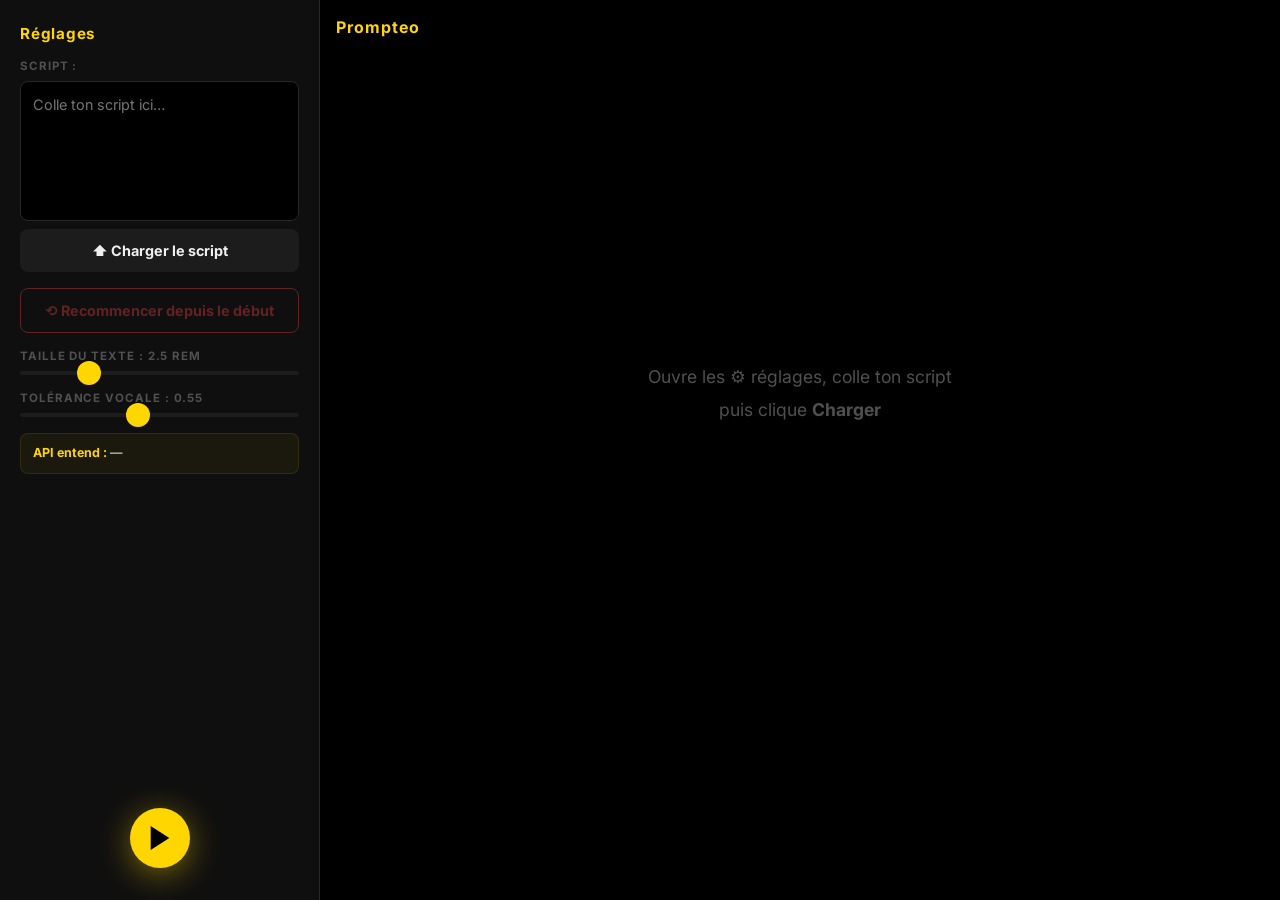
<file: index.html>
<!DOCTYPE html>
<html lang="fr">
<head>
  <meta charset="UTF-8">
  <meta name="viewport" content="width=device-width, initial-scale=1.0, viewport-fit=cover">
  <meta name="apple-mobile-web-app-capable" content="yes">
  <meta name="apple-mobile-web-app-status-bar-style" content="black">
  <meta name="theme-color" content="#000000">
  <meta name="description" content="Prompteo — Prompteur à reconnaissance vocale pour tournage vidéo.">
  <title>Prompteo</title>
  <link rel="preconnect" href="https://fonts.googleapis.com">
  <link rel="preconnect" href="https://fonts.gstatic.com" crossorigin>
  <link href="https://fonts.googleapis.com/css2?family=Inter:wght@400;600;700&display=swap" rel="stylesheet">
  <link rel="stylesheet" href="style.css">
</head>
<body>

  <!-- ─── Barre du haut ─── -->
  <header id="top-bar">
    <span class="logo">Prompteo</span>
    <div class="top-actions">
      <div id="mic-dot-top" class="mic-dot-top" title="Micro actif"></div>
      <button id="btn-settings" class="btn-icon-round" aria-label="Réglages">
        <svg width="20" height="20" viewBox="0 0 24 24" fill="none" stroke="currentColor" stroke-width="2" stroke-linecap="round" stroke-linejoin="round">
          <circle cx="12" cy="12" r="3"/>
          <path d="M19.4 15a1.65 1.65 0 0 0 .33 1.82l.06.06a2 2 0 0 1-2.83 2.83l-.06-.06a1.65 1.65 0 0 0-1.82-.33 1.65 1.65 0 0 0-1 1.51V21a2 2 0 0 1-4 0v-.09A1.65 1.65 0 0 0 9 19.4a1.65 1.65 0 0 0-1.82.33l-.06.06a2 2 0 0 1-2.83-2.83l.06-.06A1.65 1.65 0 0 0 4.68 15a1.65 1.65 0 0 0-1.51-1H3a2 2 0 0 1 0-4h.09A1.65 1.65 0 0 0 4.6 9a1.65 1.65 0 0 0-.33-1.82l-.06-.06a2 2 0 0 1 2.83-2.83l.06.06A1.65 1.65 0 0 0 9 4.68a1.65 1.65 0 0 0 1-1.51V3a2 2 0 0 1 4 0v.09a1.65 1.65 0 0 0 1 1.51 1.65 1.65 0 0 0 1.82-.33l.06-.06a2 2 0 0 1 2.83 2.83l-.06.06A1.65 1.65 0 0 0 19.4 9a1.65 1.65 0 0 0 1.51 1H21a2 2 0 0 1 0 4h-.09a1.65 1.65 0 0 0-1.51 1z"/>
        </svg>
      </button>
    </div>
  </header>

  <!-- ─── Zone du prompteur ─── -->
  <main id="teleprompter">
    <div id="prompt-text" class="prompt-text">
      <p class="placeholder-msg">Ouvre les ⚙️ réglages, colle ton script<br>puis clique <strong>Charger</strong></p>
    </div>
  </main>

  <!-- ─── Bouton START flottant ─── -->
  <button id="btn-fab" class="btn-fab" aria-label="Démarrer">
    <svg id="fab-icon-play" width="32" height="32" viewBox="0 0 24 24" fill="currentColor">
      <polygon points="5 3 19 12 5 21 5 3"/>
    </svg>
    <svg id="fab-icon-stop" width="32" height="32" viewBox="0 0 24 24" fill="currentColor" style="display:none">
      <rect x="6" y="6" width="12" height="12" rx="2"/>
    </svg>
  </button>

  <!-- ─── Overlay (fond sombre quand drawer ouvert) ─── -->
  <div id="drawer-overlay" class="drawer-overlay"></div>

  <!-- ─── Drawer (bottom sheet sur mobile, sidebar sur desktop) ─── -->
  <aside id="drawer" class="drawer" aria-label="Panneau de réglages">

    <div class="drawer-handle-zone" id="drawer-handle">
      <div class="drawer-handle"></div>
    </div>

    <div class="drawer-content">
      <h2 class="drawer-title">Réglages</h2>

      <div class="form-group">
        <label for="script-input" class="label">Script :</label>
        <textarea id="script-input" class="textarea" rows="6" placeholder="Colle ton script ici…"></textarea>
        <button id="btn-load" class="btn btn-full btn-secondary">⬆ Charger le script</button>
      </div>

      <div class="form-group">
        <button id="btn-reset" class="btn btn-full btn-danger" disabled>⟲ Recommencer depuis le début</button>
      </div>

      <div class="slider-group">
        <label for="font-slider" class="label">Taille du texte : <span id="font-size-value">2.5</span> rem</label>
        <input type="range" id="font-slider" min="1.5" max="6" step="0.25" value="2.5">
      </div>

      <div class="slider-group">
        <label for="tolerance-slider" class="label">Tolérance vocale : <span id="tolerance-value">0.55</span></label>
        <input type="range" id="tolerance-slider" min="0.3" max="0.9" step="0.05" value="0.55">
      </div>

      <div class="debug-bar">
        <span class="debug-label">API entend : </span>
        <span id="debug-heard" class="debug-text">—</span>
      </div>
    </div>
  </aside>

  <script src="app.js"></script>
</body>
</html>
</file>
<file: style.css>
/* ═══════════════════════════════════════════════════
   Prompteo — CSS Mobile-First
   ═══════════════════════════════════════════════════ */

*, *::before, *::after { box-sizing: border-box; margin: 0; padding: 0; }

:root {
  --bg:           #000000;
  --surface:      #0f0f0f;
  --surface2:     #1c1c1c;
  --border:       #282828;
  --text:         #efefef;
  --text-dim:     #505050;
  --accent:       #ffd600;
  --danger:       #ff4444;
  --radius:       12px;
  --radius-sm:    8px;
  --font-size:    2.5rem;
  --top-bar-h:    54px;
  --fab-size:     72px;
  --safe-bottom:  env(safe-area-inset-bottom, 0px);
  /* Desktop sidebar */
  --panel-w:      320px;
}

html { scroll-behavior: smooth; }

body {
  font-family: 'Inter', system-ui, sans-serif;
  background: var(--bg);
  color: var(--text);
  min-height: 100vh;
  min-height: 100dvh;
  overflow-x: hidden;
}

/* ══════════════════════════════
   TOP BAR
══════════════════════════════ */
#top-bar {
  position: fixed;
  top: 0; left: 0; right: 0;
  height: var(--top-bar-h);
  padding: 0 16px;
  display: flex;
  align-items: center;
  justify-content: space-between;
  z-index: 40;
  background: linear-gradient(to bottom, rgba(0,0,0,.95) 60%, transparent);
}

.logo {
  font-size: 1rem;
  font-weight: 700;
  letter-spacing: .06em;
  color: var(--accent);
}

.top-actions {
  display: flex;
  align-items: center;
  gap: 12px;
}

.mic-dot-top {
  width: 10px; height: 10px;
  border-radius: 50%;
  background: var(--danger);
  opacity: 0;
  transition: opacity .3s;
}
.mic-dot-top.active {
  opacity: 1;
  animation: dot-pulse 1.4s ease-in-out infinite;
}

.btn-icon-round {
  background: rgba(255,255,255,.07);
  border: 1px solid var(--border);
  color: var(--text);
  border-radius: 50%;
  width: 40px; height: 40px;
  display: flex; align-items: center; justify-content: center;
  cursor: pointer;
  transition: background .2s, border-color .2s;
  flex-shrink: 0;
}
.btn-icon-round:hover { background: rgba(255,214,0,.12); border-color: var(--accent); }

/* ══════════════════════════════
   TÉLÉPROMPTER
══════════════════════════════ */
#teleprompter {
  min-height: 100vh;
  min-height: 100dvh;
  padding-top: calc(var(--top-bar-h) + 14vh);
  padding-left: 7%;
  padding-right: 7%;
  padding-bottom: calc(var(--fab-size) + 80px + var(--safe-bottom));
}

.prompt-text {
  font-size: var(--font-size);
  font-weight: 700;
  line-height: 1.55;
  color: var(--text);
}

.placeholder-msg {
  font-size: 1.1rem;
  font-weight: 400;
  color: var(--text-dim);
  line-height: 1.9;
  text-align: center;
  margin-top: 20vh;
}

/* Mots */
.word         { display: inline; border-radius: 4px; padding: 0 2px; transition: color .15s, background .15s; }
.word.upcoming { color: var(--text); }
.word.spoken   { color: var(--text-dim); }
.word.active   { color: #000; background: var(--accent); }

.sentence-break { display: block; height: .55em; }

/* ══════════════════════════════
   FAB — Bouton Start/Stop
══════════════════════════════ */
/* Caché quand le drawer est ouvert (géré par JS) */
.btn-fab.hidden {
  opacity: 0;
  pointer-events: none;
  transform: translateX(-50%) scale(0.7);
}

.btn-fab {
  position: fixed;
  bottom: calc(28px + var(--safe-bottom));
  left: 50%;
  transform: translateX(-50%);
  z-index: 50; /* Au-dessus du prompteur, en-dessous du drawer */

  width: var(--fab-size);
  height: var(--fab-size);
  border-radius: 50%;
  border: none;
  background: var(--accent);
  color: #000;
  cursor: pointer;

  display: flex;
  align-items: center;
  justify-content: center;

  box-shadow: 0 6px 32px rgba(255, 214, 0, .45);
  transition: background .2s, transform .15s, box-shadow .2s;
}
.btn-fab:active { transform: translateX(-50%) scale(.91); }

/* État "en écoute" : rouge pulsant */
.btn-fab.listening {
  background: var(--danger);
  box-shadow: 0 6px 32px rgba(255, 68, 68, .45);
  animation: fab-pulse 2s ease-in-out infinite;
}

@keyframes fab-pulse {
  0%, 100% { box-shadow: 0 6px 32px rgba(255,68,68,.45); }
  50%       { box-shadow: 0 6px 48px rgba(255,68,68,.8); }
}

/* ══════════════════════════════
   DRAWER — Bottom Sheet
══════════════════════════════ */
.drawer-overlay {
  position: fixed;
  inset: 0;
  background: rgba(0,0,0,.55);
  backdrop-filter: blur(3px);
  z-index: 60;
  opacity: 0;
  pointer-events: none;
  transition: opacity .3s;
}
.drawer-overlay.visible {
  opacity: 1;
  pointer-events: auto;
}

.drawer {
  position: fixed;
  bottom: 0; left: 0; right: 0;
  z-index: 70; /* Au-dessus de l'overlay */
  max-height: 88vh;
  max-height: 88dvh;
  background: var(--surface);
  border-top: 1px solid var(--border);
  border-top-left-radius: 20px;
  border-top-right-radius: 20px;
  display: flex;
  flex-direction: column;
  transform: translateY(100%);
  transition: transform .35s cubic-bezier(.32,0,.67,0);
  will-change: transform;
}
.drawer.open {
  transform: translateY(0);
  transition-timing-function: cubic-bezier(.33,1,.68,1);
}

/* Poignée drag */
.drawer-handle-zone {
  padding: 12px 0 4px;
  display: flex;
  justify-content: center;
  cursor: grab;
  flex-shrink: 0;
  user-select: none;
}
.drawer-handle {
  width: 44px; height: 4px;
  border-radius: 2px;
  background: var(--border);
}

/* Contenu scrollable */
.drawer-content {
  flex: 1;
  overflow-y: auto;
  overscroll-behavior: contain;
  padding: 8px 20px calc(24px + var(--safe-bottom));
  display: flex;
  flex-direction: column;
  gap: 16px;
}

.drawer-title {
  font-size: .95rem;
  font-weight: 700;
  color: var(--accent);
  letter-spacing: .05em;
}

/* ══════════════════════════════
   FORMULAIRE
══════════════════════════════ */
.form-group { display: flex; flex-direction: column; gap: 8px; }

.label {
  font-size: .72rem;
  font-weight: 700;
  color: var(--text-dim);
  text-transform: uppercase;
  letter-spacing: .08em;
}

.textarea {
  width: 100%;
  background: var(--bg);
  color: var(--text);
  border: 1px solid var(--border);
  border-radius: var(--radius-sm);
  padding: 12px;
  font-family: inherit;
  font-size: .9rem;
  line-height: 1.5;
  resize: none;
  outline: none;
  transition: border-color .2s;
  /* Hauteur fixe : laisse la place aux autres options */
  height: 140px;
}
.textarea:focus { border-color: var(--accent); }

.btn {
  padding: 13px 18px;
  border: none;
  border-radius: var(--radius-sm);
  font-family: inherit;
  font-size: .9rem;
  font-weight: 700;
  cursor: pointer;
  transition: opacity .2s, transform .1s;
}
.btn:active { transform: scale(.97); }
.btn:disabled { opacity: .35; cursor: not-allowed; }

.btn-full      { width: 100%; }
.btn-secondary { background: var(--surface2); color: var(--text); }
.btn-danger    { background: transparent; color: var(--danger); border: 1px solid var(--danger); }

.slider-group { display: flex; flex-direction: column; gap: 8px; }

input[type="range"] {
  -webkit-appearance: none;
  appearance: none;
  width: 100%;
  height: 4px;
  background: var(--surface2);
  /* Empêche iOS de confondre le drag du slider avec un scroll/tap sur la textarea */
  touch-action: pan-x;
  border-radius: 2px;
  outline: none;
  cursor: pointer;
}
input[type="range"]::-webkit-slider-thumb {
  -webkit-appearance: none;
  width: 24px; height: 24px;
  border-radius: 50%;
  background: var(--accent);
  cursor: pointer;
}

.debug-bar {
  padding: 10px 12px;
  background: rgba(255,214,0,.05);
  border: 1px solid rgba(255,214,0,.1);
  border-radius: var(--radius-sm);
  font-size: .78rem;
  line-height: 1.5;
  word-break: break-word;
}
.debug-label { color: var(--accent); font-weight: 700; }
.debug-text  { color: var(--text); }

/* ══════════════════════════════
   ANIMATIONS
══════════════════════════════ */
@keyframes dot-pulse {
  0%, 100% { box-shadow: 0 0 0 0 rgba(255,68,68,.6); }
  50%       { box-shadow: 0 0 0 7px rgba(255,68,68,0); }
}

/* ══════════════════════════════
   DESKTOP ≥ 768px — Sidebar
══════════════════════════════ */
@media (min-width: 768px) {
  :root {
    --font-size: 4rem;
  }

  /* Top bar : uniquement visible sur la partie droite */
  #top-bar {
    left: var(--panel-w);
    background: transparent;
    pointer-events: none;
  }
  #top-bar > * { pointer-events: auto; }

  /* Cacher le bouton ⚙️ (drawer s'ouvre via la sidebar permanente) */
  #btn-settings { display: none; }

  /* Drawer = sidebar permanente à gauche */
  .drawer-overlay { display: none !important; }

  .drawer {
    position: fixed;
    top: 0; left: 0;
    width: var(--panel-w);
    height: 100vh;
    max-height: 100vh;
    border-radius: 0;
    border-top: none;
    border-right: 1px solid var(--border);
    /* Toujours visible — on annule le transform */
    transform: none !important;
    transition: none !important;
    z-index: 30;
  }

  .drawer-handle-zone { display: none; }

  .drawer-content {
    padding: 24px 20px 24px;
    overflow-y: auto;
  }

  /* Téléprompter décalé à droite */
  #teleprompter {
    margin-left: var(--panel-w);
    padding-left: 8%;
    padding-right: 8%;
  }

  /* FAB centré sous la sidebar */
  .btn-fab {
    left: calc(var(--panel-w) / 2);
    bottom: 32px;
    width: 60px;
    height: 60px;
    z-index: 35; /* Au-dessus de la sidebar */
  }
  .btn-fab:active { transform: translateX(-50%) scale(.91); }
}
</file>
